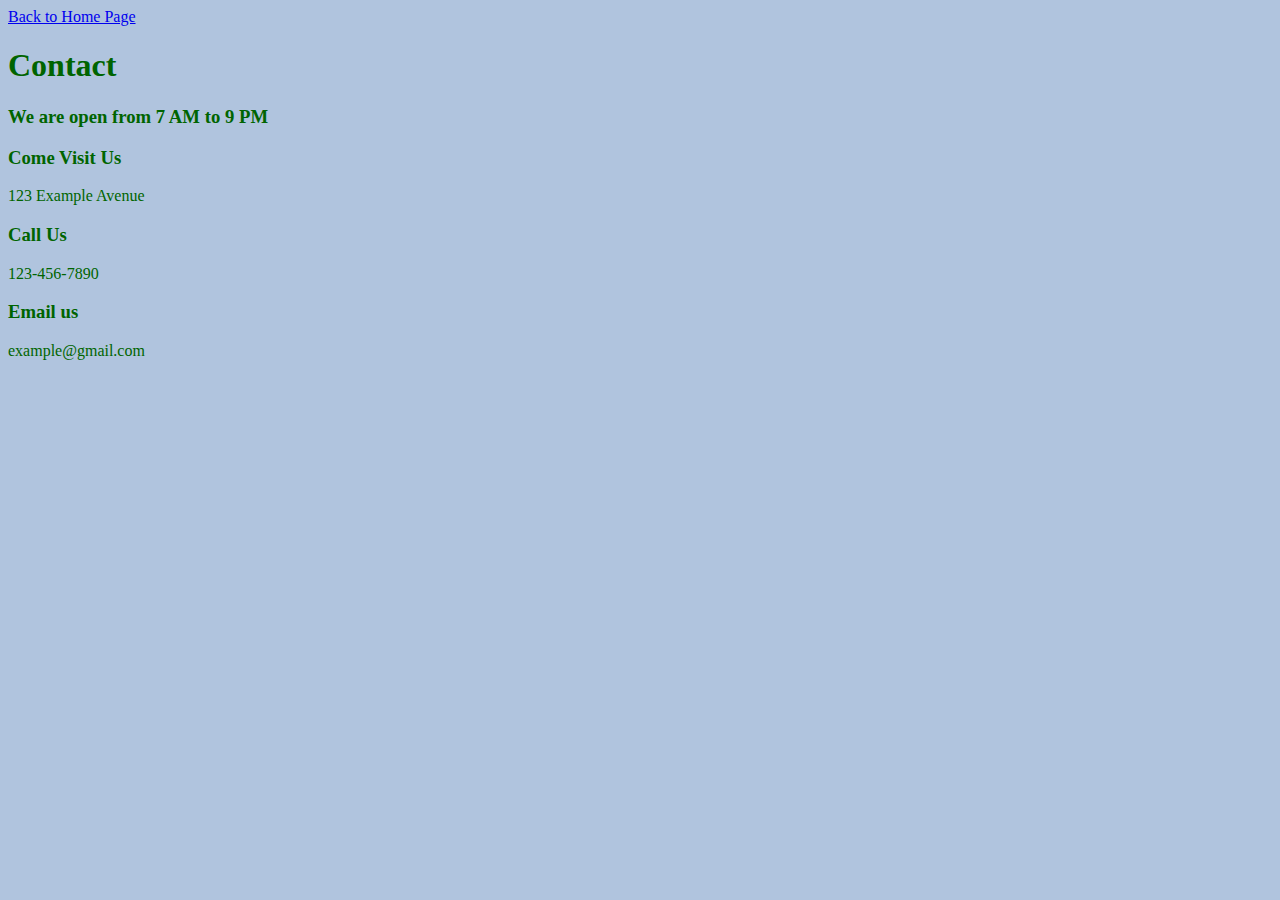
<file: Contact.html>
<!DOCTYPE html>
<html lang="en">
<head>
    <meta charset="UTF-8">
    <title>Contact</title>
    <link href="Style.css" rel="stylesheet" type="text/css"/>
</head>
<body bgcolor="#b0c4de">
<div class="Contact">
    <a href="Index.html">Back to Home Page</a>
    <h1>Contact</h1>
    <h3>We are open from 7 AM to 9 PM</h3>
    <h3>Come Visit Us</h3>
    <p>123 Example Avenue</p>
    <h3>Call Us</h3>
    <p>123-456-7890</p>
    <h3>Email us</h3>
    <p>example@gmail.com</p>
</div>
</body>
</html>
</file>
<file: Style.css>
.Index {
    color: darkslateblue;
}
.Contact {
    color: darkgreen;
}
.Rainforest {
     color: green;
}
.Desert {
    color:green;
}
.Ocean {
    color: darkblue;
}
.Mountain {
    color: darkgrey;
}
.Coast {
    color: saddlebrown;
}
</file>
